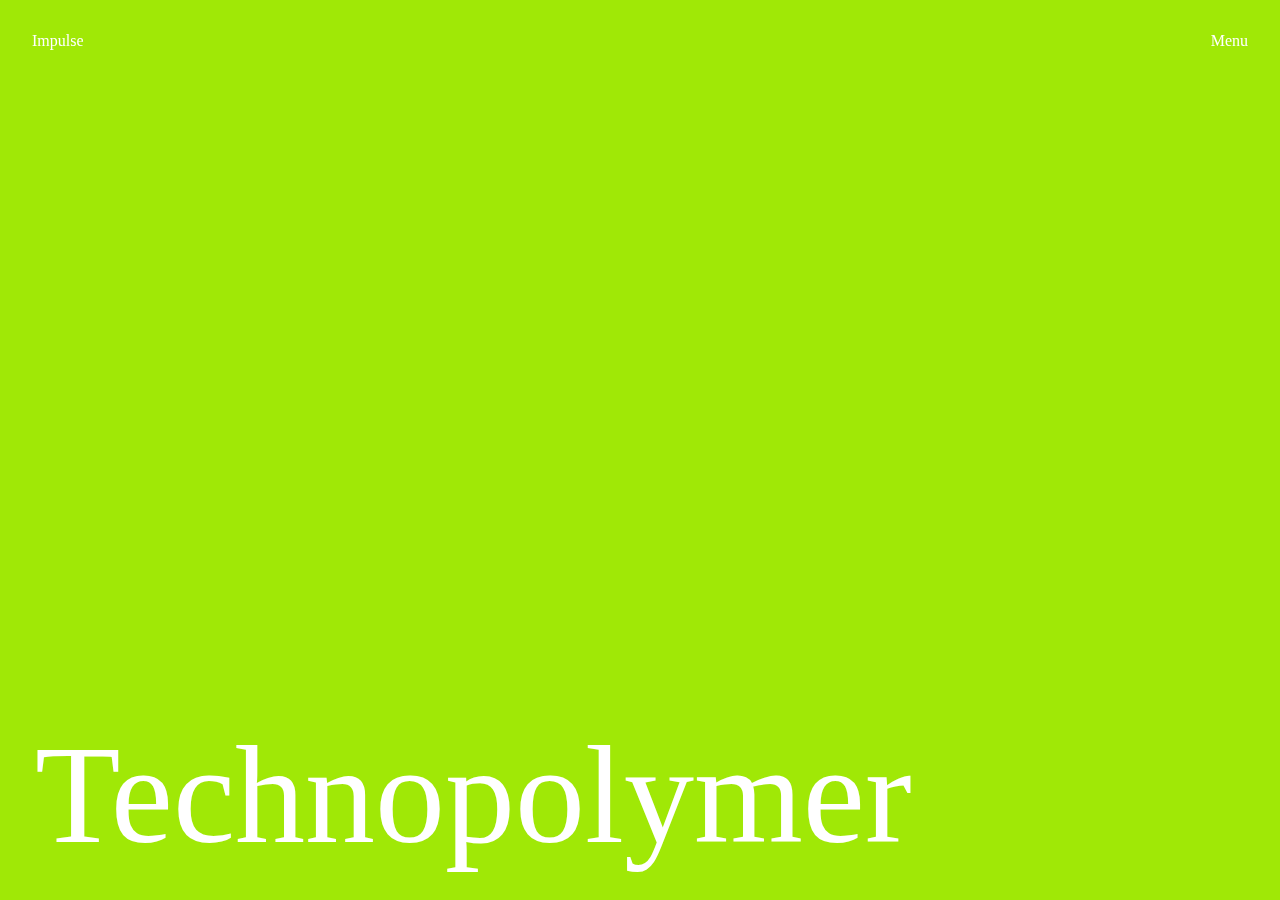
<file: Navigation Menu next.js/index.html>
<!DOCTYPE html>
<html lang="en">
<head>
    <meta charset="UTF-8">
    <meta name="viewport" content="width=device-width, initial-scale=1.0">
    <title>Nav</title>
    <link rel="stylesheet" href="styles.css">
</head>
<body>
    <div class="container">
        <nav>
            <div class="logo">Impulse</div>
            <div class="menu-open-btn">Menu</div>
        </nav>

        <h1 class="header">Technopolymer</h1>

        <div class="menu-overlay">
            <div class="menu-nav">
                <div class="menu-logo">Impulse</div>
                <div class="menu-close-btn">Close</div>
            </div>
            <div class="menu-cols">
                <div class="cols">
                <div class="video">
                    <div class="video-preview"></div>
                    <div class="video-details">
                        <p><i class="ph-fill ph-play-circle"></i>Play reel</p>
                        <p>-01:18</p>
                    </div>
                    </div>
                </div>
                <div class="col">
                    <div class="menu-link">
                        <a href="#">Home</a>
                    </div>
                    <div class="menu-link">
                        <a href="#">Workplace</a>
                    </div>
                    <div class="menu-link">
                        <a href="#">Services & Models</a>
                    </div>
                    <div class="menu-link">
                        <a href="#">Our Story</a>
                    </div>
                    <div class="menu-link">
                        <a href="#">Contact</a>
                    </div>
                    <div class="btn">
                        <a href="#">Take a seat</a>
                    </div>
                </div>
            </div>
            <div class="menu-footer">
                <div class="menu-divider"></div>
                <div class="menu-footer-copy">
                    <div class="slogan"><p>Tomorrow's Brands, Today.</p></div>
                    <div class="socials">
                        <a href="#">Twitter</a>
                        <a href="#">Instagram</a>
                        <a href="#">Linkedin</a>
                    </div>
                </div>
            </div>
        </div>
    </div>


    <script src="https://cdnjs.cloudflare.com/ajax/libs/gsap/3.12.2/gsap.min.js"></script>
    <script src="./script.js"></script>
</body>
</html>
</file>
<file: Navigation Menu next.js/styles.css>
/* styles.css */
:root {
    --color-menu-overlay: #a0e806;
    --color-menu-text: #000;
    --color-divider: #000000;
}

* {
    margin: 0;
    padding: 0;
    box-sizing: border-box;
}

html, body {
    width: 100%;
    height: 100vh;
    background: var(--color-menu-overlay);
    font-family: "Satoshi";
}

a {
    text-decoration: none;
    color: var(--color-menu-text);
}

i {
    position: relative;
    top: 1px;
}

.container {
    width: 100%;
    height: 100%;
}

nav {
    position: fixed;
    width: 100%;
    display: flex;
    justify-content: space-between;
    padding: 2em;
    color: #fff;
}

.menu-open-btn {
    cursor: pointer;
}

h1.header {
    position: absolute;
    bottom: 0;
    margin: 0.25em;
    font-weight: 400;
    color: #fff;
    font-size: 140px;
    line-height: 1;
}

.menu-overlay {
    width: 100%;
    height: 100%;
    padding: 2em;
    background: url("[data-uri]");
    clip-path: polygon(0 0, 100% 0, 100% 0, 0 0); /* Oculto inicialmente */
    pointer-events: none; /* Deshabilita eventos inicialmente */
    z-index: -1; /* Asegura que esté detrás del contenido principal */
    transition: clip-path 0.5s ease; /* Transición suave */
}

.menu-close-btn {
    cursor: pointer;
}

.menu-nav {
    display: flex;
    justify-content: space-between;
    margin-bottom: 1em;
    color: var(--color-menu-text);
}

.menu-cols {
    display: flex;
}

.menu-cols > div {
    flex: 1;
    padding: 1em 0;
}

.menu-link {
    position: relative;
    width: max-content;
}

.menu-link a {
    font-size: 40px;
}

.menu-link:after {
    content: "";
    position: absolute;
    top: 100%;
    left: 0;
    width: 0;
    height: 2px;
    background-color: var(--color-menu-text);
    transition: 0.3s all;
}

.menu-link:hover:after {
    width: 100%;
}

.btn {
    position: relative;
    margin: 2em 0;
    border: 1px solid var(--color-menu-text);
    width: max-content;
    padding: 1.25em 2.5em;
    border-radius: 4px;
    overflow: hidden;
    cursor: pointer;
}

.btn:before {
    content: "";
    position: absolute;
    top: 0;
    left: 0;
    width: 0;
    height: 100%;
    background-color: var(--color-menu-text);
    transition: 0.3s all;
    z-index: -1;
}

.btn:hover a {
    color: var(--color-menu-overlay);
}

.btn:hover:before {
    width: 100%;
}

.menu-footer {
    display: flex;
    flex-direction: column;
    color: var(--color-menu-text);
}

.menu-divider {
    width: 0%;
    height: 1px;
    background: var(--color-divider);
    margin: 1em 0;
}

.menu-footer-copy {
    display: flex;
    justify-content: space-between;
}

.socials {
    display: flex;
    gap: 1em;
}

@media(max-width: 900px) {
    .menu-overlay {
        height: 100vh;
    }
    .menu-cols {
        display: block;
    }
    .menu-link a {
        font-size: 30px;
    }
}
</file>
